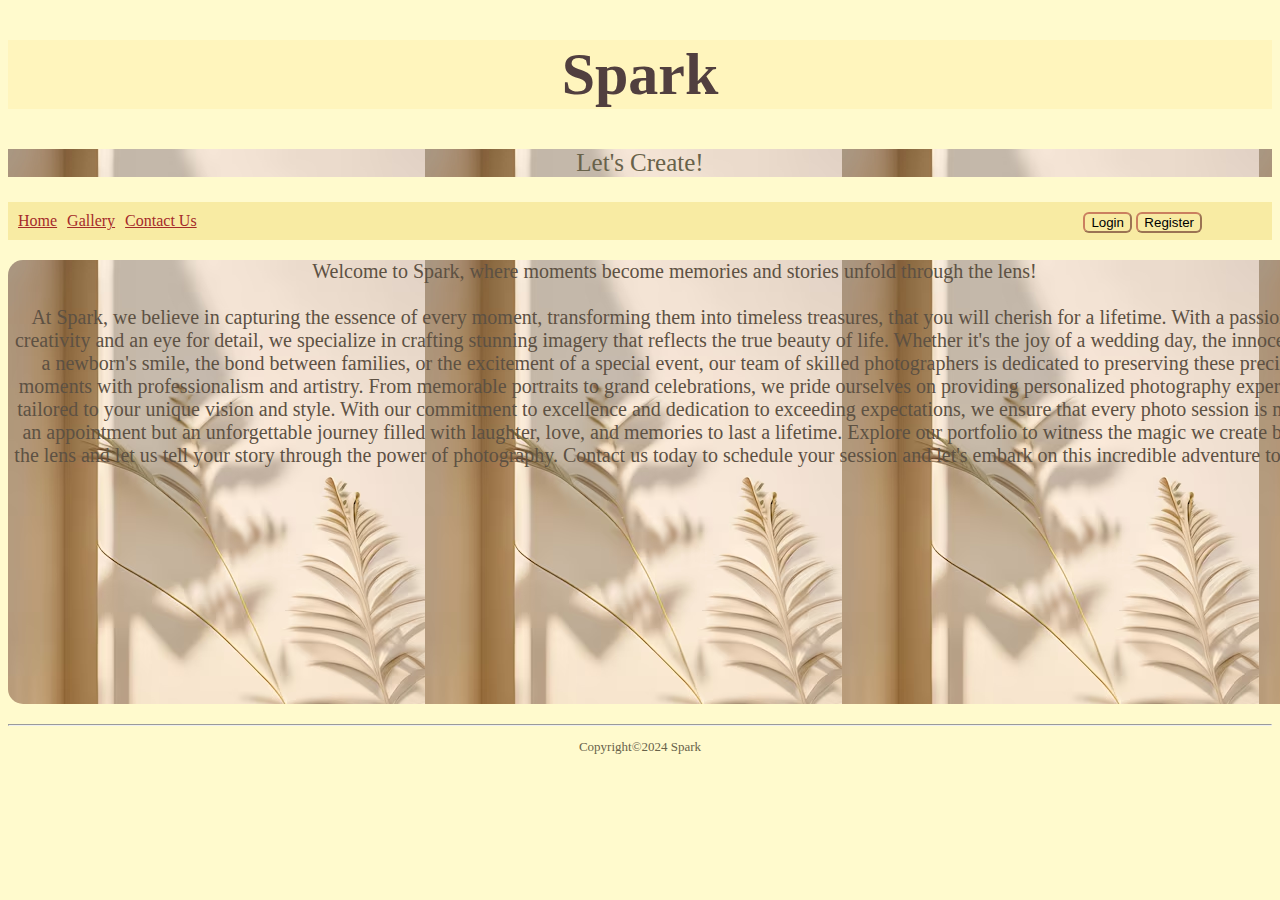
<file: index.html>
<!DOCTYPE html>
<html lang="en" dir="ltr" >
<head>
    <meta charset="UTF-8">
    <meta name="viewport" content="width=device-width, initial-scale=1.0">
    <title>Spark</title>
    <link rel="stylesheet" href="style.css">
</head>
<body>
    <header>
        <h1>Spark</h1>
        <p>Let's Create!</p>
        <nav class="container">
            <a href="index.html" class="home">Home</a>
            <a href="gallery.html" class="gallery">Gallery</a>
            <a href="contact.html" class="contactus">Contact Us</a>
            <button class="button1" onclick="window.open('login.html')">Login

            </button>
            <button class="button2" onclick="window.open('re.html')">Register 

            </button>
        </nav>
    </header>
    <div id="first">
        <p class="content">Welcome to Spark, where moments become memories and stories unfold through the lens!
            <br/><br/>
            At Spark, we believe in capturing the essence of every moment, transforming them into timeless treasures, that you will cherish for a lifetime. With a passion for creativity and an eye for detail, we specialize in crafting stunning imagery that reflects the true beauty of life.
            Whether it's the joy of a wedding day, the innocence of a newborn's smile, the bond between families, or the excitement of a special event, our team of skilled photographers is dedicated to preserving these precious moments with professionalism and artistry.
            From memorable portraits to grand celebrations, we pride ourselves on providing personalized photography experiences tailored to your unique vision and style. With our commitment to excellence and dedication to exceeding expectations, we ensure that every photo session is not just an appointment but an unforgettable journey filled with laughter, love, and memories to last a lifetime.
            Explore our portfolio to witness the magic we create behind the lens and let us tell your story through the power of photography. Contact us today to schedule your session and let's embark on this incredible adventure together.
        </p>
        <hr/>
    </div>
    <footer>
        <p class="foot">Copyright©2024 Spark</p>
    </footer>
</body>
</html>
</file>
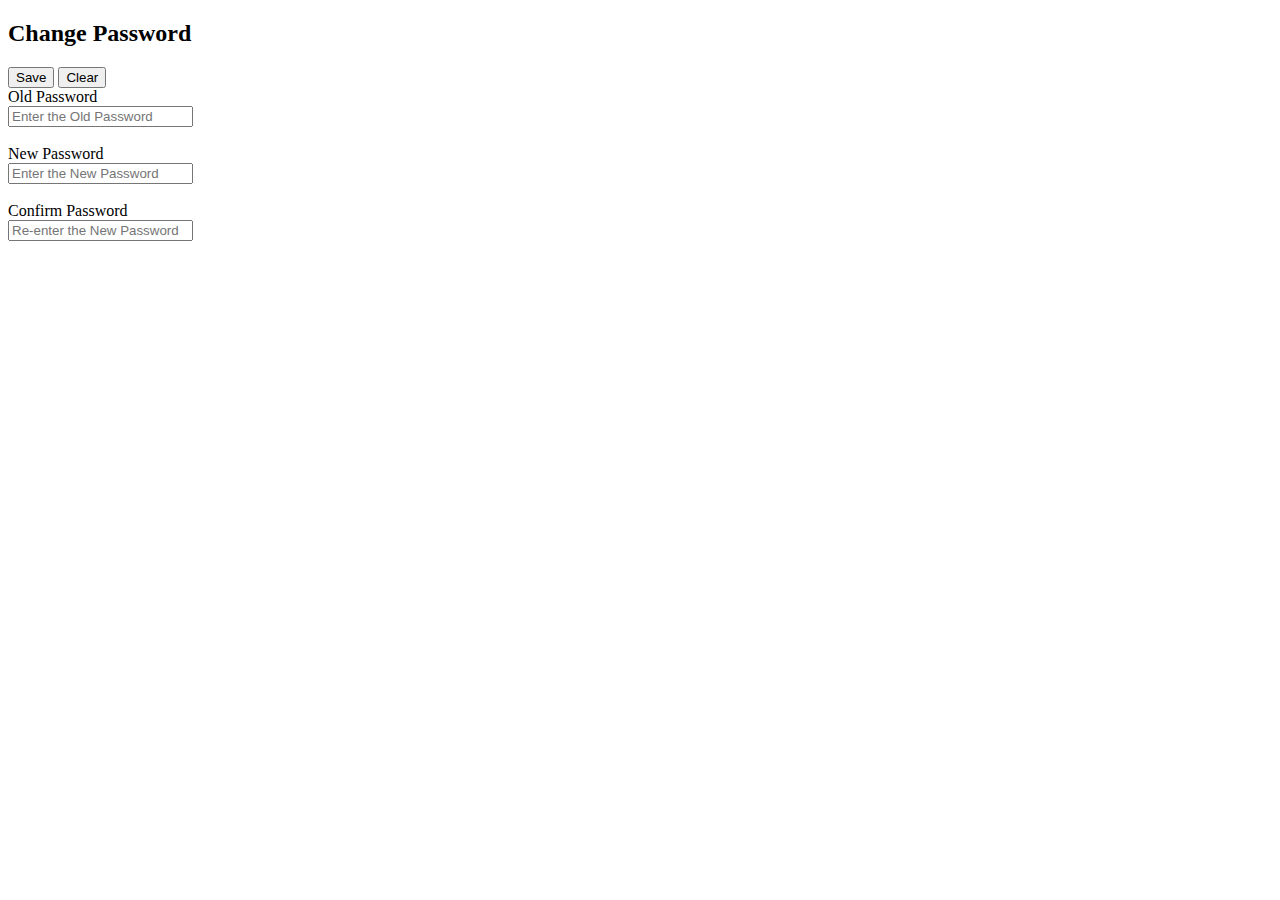
<file: changepass.html>
<!DOCTYPE html>
<html>
    <head>
        <style>

        </style>
    </head>
    <body>
        <form role="form" method="post">
            <div class="box box-primary">
                <div class="box-header">
                    <h2 class="page-header"><i class="fa fa-lock"></i> Change Password</h2>
                    <div class="pull-right">
                        <button type="button" name="Submit" value="Save" class="btn btn-danger"><i class="livicon" data-n="pen" data-s="16" data-c="#fff" data-hc="0" ></i> Save</button>
                        <button type="reset" name="Reset" value="Clear" class="btn btn-primary"><i class="livicon" data-n="trash" data-s="16" data-c="#fff" data-hc="0"></i> Clear</button>
                    </div>
                </div>
                <!-- /.box-header -->
        
                <div class="box-body">
                    <div class="row">
                        <div class="col-xs-12 col-sm-3 col-md-3">
                            <label>Old Password</label>
                        </div>
                        <div class="col-xs-12 col-sm-3 col-md-3">
                            <div class="input-group">
                                <div class="input-group-addon">
                                    <i class="fa fa-lock"></i>
                                </div>
                                <input class="form-control" id="oldP" name="oldPassword" value="" placeholder="Enter the Old Password" type="password">
                            </div>
                        </div>
                        <!-- /.input group -->
                    </div>
                    <br/>
                    <div class="row">
                        <div class="col-xs-12 col-sm-3 col-md-3">
                            <label>New Password</label>
                        </div>
                        <div class="col-xs-12 col-sm-3 col-md-3">
                            <div class="input-group">
                                <div class="input-group-addon">
                                    <i class="fa fa-lock"></i>
                                </div>
                                <input class="form-control" id="newP" name="newPassword" value="" placeholder="Enter the New Password" type="password">
                            </div>
                        </div>
                        <!-- /.input group -->
                    </div>
                    <br/>
                    <div class="row">
                        <div class="col-xs-12 col-sm-3 col-md-3">
                            <label>Confirm Password</label>
                        </div>
                        <div class="col-xs-12 col-sm-3 col-md-3">
                            <div class="input-group">
                                <div class="input-group-addon">
                                    <i class="fa fa-lock"></i>
                                </div>
                                <input class="form-control" id="confirmP" name="confirmPassword" value="" placeholder="Re-enter the New Password" type="password">
                            </div>
                        </div>
                        <!-- /.input group -->
                    </div>
        
        </form>

    </body>
    <footer>

    </footer>
</html>
</file>
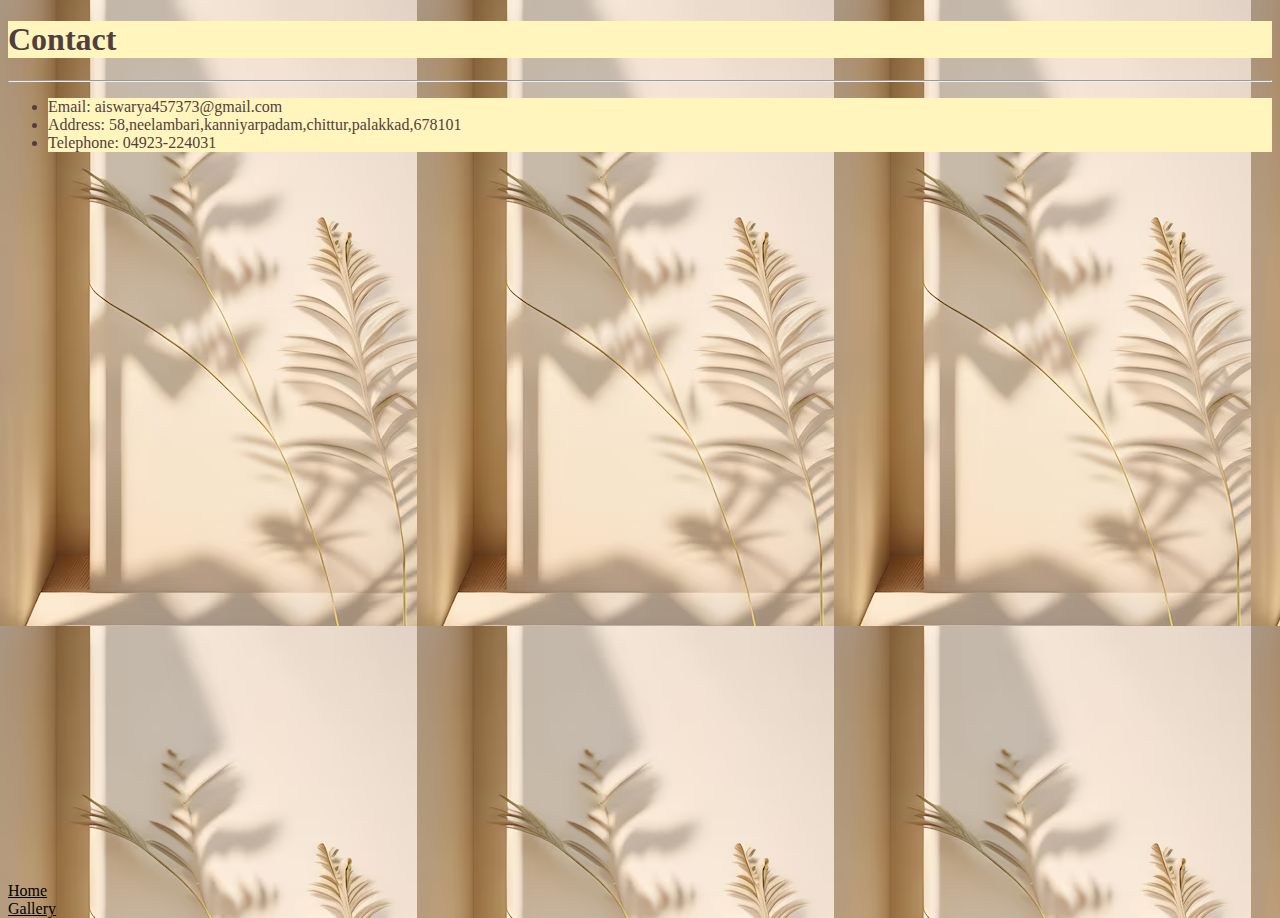
<file: contact.html>
<!DOCTYPE html>
<html lang="en" dir="ltr">
<head>
    <title>
        Contact

    </title>
    <style>
        html{
            background-color: lemonchiffon;
            background-image: url(beigeimage.avif);
        }
        h1{
            text-align: left;
            background-color: rgb(255,245,189);
            color: rgb(81,63,63);
            font-family: Georgia, 'Times New Roman', Times, serif;
        }
        li{
            color: rgb(81,63,63);
            background-color: rgb(255,245,189);
            
        }
        .hi{
            color: black;
            position: absolute;
            bottom: 0;
            left: 10;
            z-index: 10;
        }
        .gal{
            color: black;
            position: absolute;

        }
        .foot{
            text-align: center;
            
            bottom: 0;
            ;
        }
    </style>
</head>
<body>
    <h1>Contact</h1>
    <hr/>
    <ul>
        <li>Email: aiswarya457373@gmail.com</li>
        <li>Address: 58,neelambari,kanniyarpadam,chittur,palakkad,678101

        </li>
        <li>Telephone: 04923-224031</li>
    </ul>


<div class="hi">
    <a href="index.html" class="hi">Home</a>
    <a href="gallery.html" class="gal">Gallery</a>
    
</div>
</body>
</html>
</file>
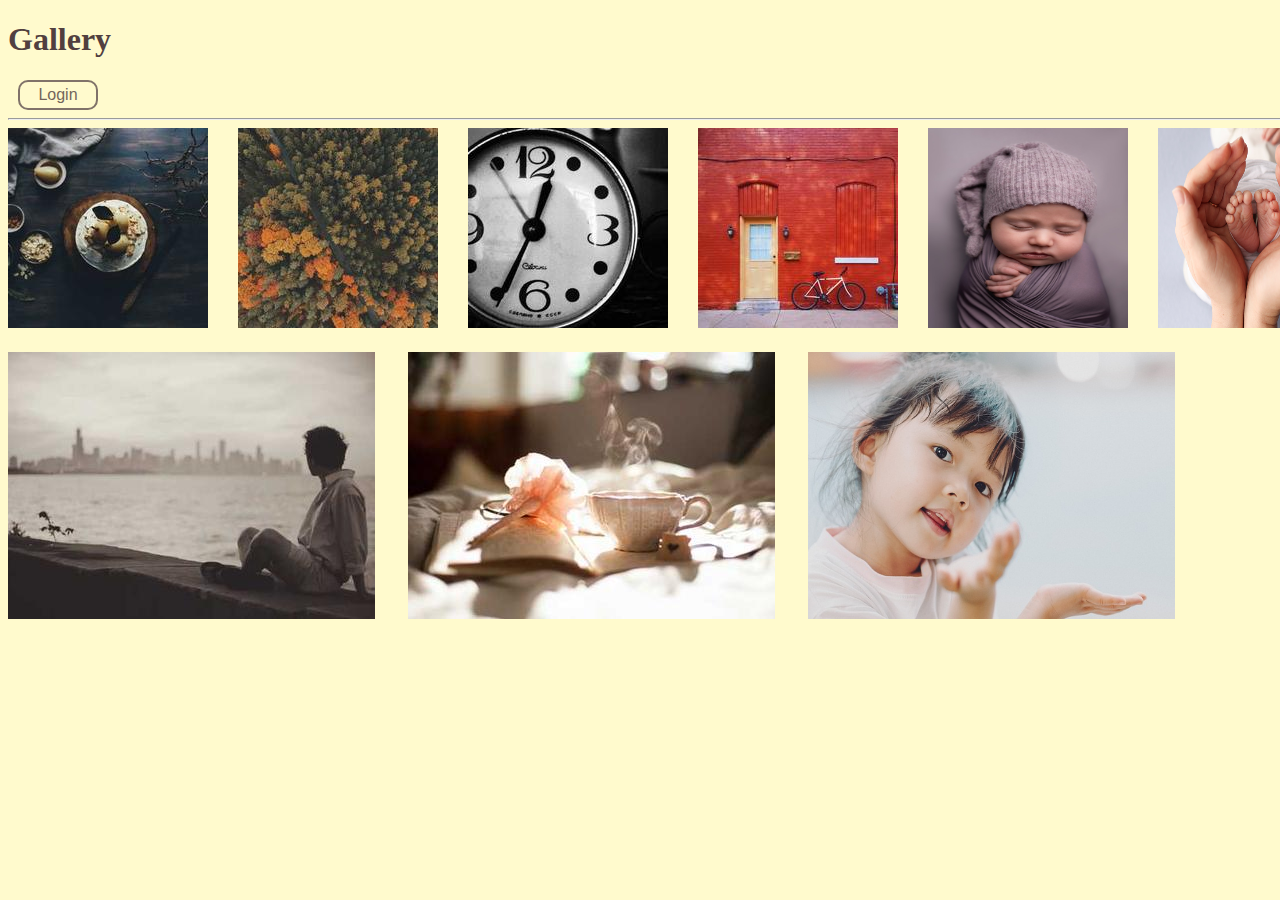
<file: gallery.html>
<!DOCTYPE html>
<html lang="en" dir="ltr">
<head>
    <title>
        Gallery
    </title>
    <style>
        html{
            background-color: lemonchiffon;
            
          
        }
        .ourbody{
            width: 1333px;
        }
        .button1{
            color:rgb(81,63,63);
            background-color: beige;
            width: 80px;
            height: 30px;
            background-color: transparent;
            border: 2px solid rgb(97, 81, 81);
            border-radius: 10px;
            font-size: 1em;
            margin-left: 10px;
            opacity: 0.8;
            
        }
        .button1:hover{
            opacity: 0.8;
            background:#fff;
            color:black; 
        }
        h1{
            color: rgb(81,63,63);

        }
        .image-row{
            position: relative;
        }
        .forest{
            position: absolute;
            left: 230px;
            top:0px;
        }
        .clock{
            position: absolute;
            left:230px;
            top:0px;
        }
        .wall{
            position: absolute;
            left:230px;
            top:0px;

        }
        .baby{
            position: absolute;
            left: 230px;
            top:0px;
        }
        .feet{
            position: absolute;
            left: 230px;
            top: 0px;
        }
        .sea{
            position: relative;
            top:20px;
            
        }
        .tea{
            position: absolute;
            left:400px;
            top:0px;
        }
        .newimg{
            position: absolute;
            left:400px;
            top:0px;
        }

        body{
            background-color: lemonchiffon;
            width: 1160px;
            
        }
        @media(min-width:319px) and (max-width:480px){
      body{
        background-color:  lemonchiffon;
      }
     }
      @media(min-width:481px) and (max-width:1200px){
      body{
        background-color:  lemonchiffon;
      }
     }
     @media(min-width:1201px) and (max-width:1600px){
        body{
            background-color:  lemonchiffon;
        }
     }
     @media(min-width:1601px){
        body{
            background-color: bisque;
        }
     }
     h2{
        position: absolute;
        left: 170px;
        bottom: 100px;
     }
     
     #pass{
        left: 50px;
        bottom: 5px;
     }
     #maill{
        left: 50px;
        
        bottom: 40px;


     }
     .emailbox{
        position: relative;
        margin-left: 23px;
     }
     .forgot{
        color: white;
        position: absolute;
        padding-top: 80px;
        left: 100px;
        top:30px;

     }
     .register{
        
        position: absolute;
        left: 100px;
        top: 70px;
     }
     
     .width{
        width: 700px;
     }
     .register-link{
        color: white;

     }
     #frgt{
        color: white;
     }
     .icon-close{
        position: absolute;
        top: 10px;
        right: 15px;
        font-size: larger;
        
        
     
     }
     .wrapper.regbox-login{
        position: absolute;
        transform: translateX(400px);
     }

     
       

    </style>
</head>
<body>
<div class="ourbody">
    <h1>Gallery</h1>
    <button class="button1" onclick="window.open('login.html')">Login

    </button>

    <hr/>
 <div class="width">
     <div class="image-row">
        <div class="wrapper">
          
                
            
 
     
        <img src="fruits.jpg"/>
      <div class ="forest">
         <img src="forest.jpg"/>
           <div class="clock">
             <img src="clock.jpg"/>
               <div class="wall">
                 <img src="wall.jpg" style="position: relative;"/>
                   <div class="baby">
                     <img src="baby-5925559_640.jpg" width="200" height="200" style="position: absolute;"/>
                     <div class="feet">
                        <img src="feet.jpg" width="200" height="200" style="position: absolute;"/>
                        
                     </div>
                 </div>
                </div>
            </div>
       </div>
  </div>
</div>
    




 <div class="sea">
    <img src="mannearsea.jpg"/> 
            
         
    <div class="tea">
        <img src="teacup.jpg"/>
        <div class="newimg">
            <img src="nu.jpg"  width="367" height="267" style="position: absolute;"/>
        </div>
    </div>
 </div>


        
     

    
    <script src="index.js" charset="UTF-8"></script>
</div> 

</body>
</html>
</file>
<file: style.css>
h1{
    color: rgb(81, 63, 63);
    font-size: 60px;
    text-align: center;
    font-family:Cambria, Cochin, Georgia, Times, 'Times New Roman', serif;
    background-color: rgb(255, 245, 189)
    
}
html{
    background-color:lemonchiffon;
    height: 100%;
    
}
.content{
   height: 400px;
   width:1250px;
   background-color: rgba(247, 143, 127, 0.977);
   border-radius: 15px;
   color:rgb(93, 81, 67);
   font-size: 20px;
   font-family:'Times New Roman', Times, serif;
}
p{
    color: rgb(104, 98, 74);
    background-color:peachpuff;
    font-size: 25px;
    text-align: center;
    background-image: url(beigeimage.avif);
}
h2{
    font-size: 19px;
    font-weight: 200;
}
.home{
    color: brown;
}
.gallery{
    color: brown;
}
.contactus{
    color: brown;
}
.foot{
    background-image: none;
    background-color: lemonchiffon;
    font-size: small;
    text-align: center;

}
.container{
    position: relative;
    display: flex;
    gap:10px;
    background-color: rgb(248, 235, 163);
    padding: 10px;

}
.button1{
    position: absolute;
    background-color: transparent;
    border-color: rgba(165, 42, 42, 0.555);
    border-radius: 6px;
    right: 140px;

    
}
.button1:hover{
    opacity: 0.8;
    background:rgb(252, 248, 190);
    color:black; 
}
.button2{
    position: absolute;
    background-color: transparent;
    border-color: rgba(165, 42, 42, 0.555);
    border-radius: 6px;
    margin-right: 10px;
    right:60px;
    

}
.button2:hover{
    opacity: 0.8;
    background:rgb(252, 248, 190);
    color:black; 
}

.content {
    height: 444px;
    width: 1333px;
  }
</file>
